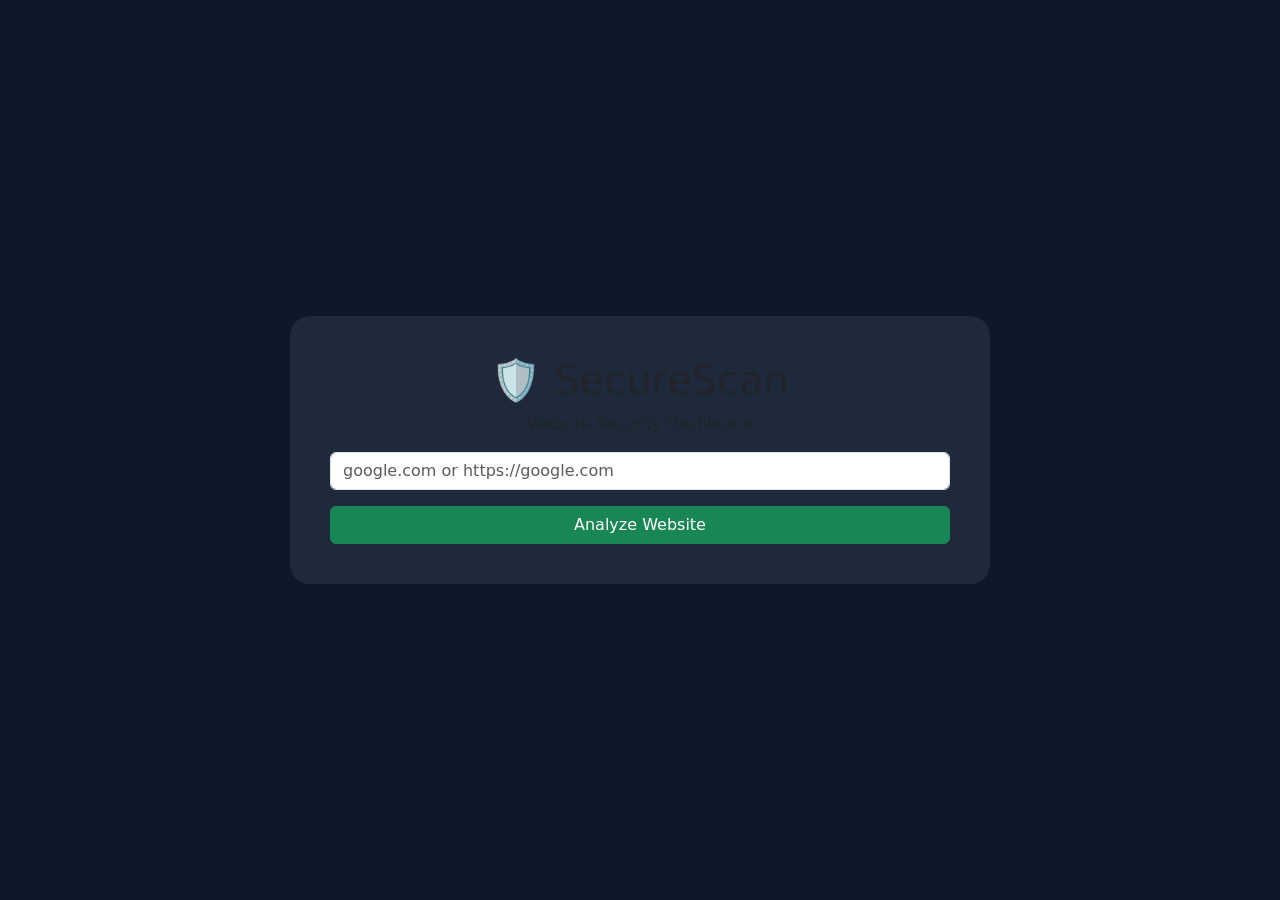
<file: Secure-Scan/index.html>
<!DOCTYPE html>
<html>

<head>

<title>SecureScan</title>

<link href="https://cdn.jsdelivr.net/npm/bootstrap@5.3.3/dist/css/bootstrap.min.css"
rel="stylesheet">

<style>

body{
background:#0f172a;
height:100vh;
display:flex;
justify-content:center;
align-items:center;
color:white;
}

.card{
width:700px;
padding:40px;
background:#1e293b;
border:none;
border-radius:20px;
}

</style>

</head>

<body>

<div class="card">

<h1 class="text-center">
🛡 SecureScan
</h1>

<p class="text-center">
Website Security Dashboard
</p>

<form action="/scan"
method="POST">

<input
type="text"
name="url"
class="form-control mb-3"
placeholder="google.com or https://google.com"
required>

<button
class="btn btn-success w-100">

Analyze Website

</button>

</form>

</div>

</body>
</html>
</file>
